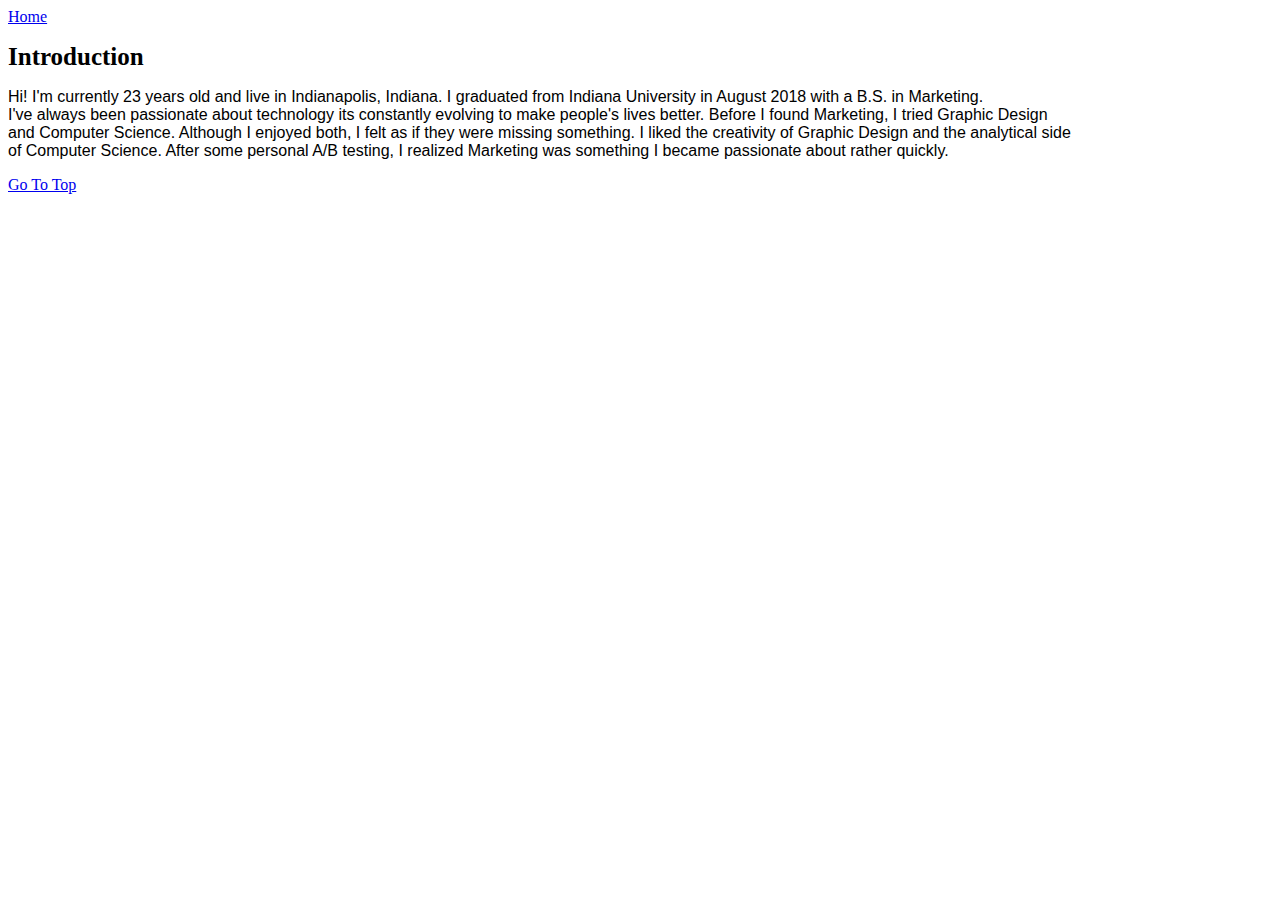
<file: About-Me.html>
<!doctype html>
<html lang="en">

<head>
	<!-- Global site tag (gtag.js) - Google Analytics -->
<script async src="https://www.googletagmanager.com/gtag/js?id=UA-139169233-1"></script>
<script>
  window.dataLayer = window.dataLayer || [];
  function gtag(){dataLayer.push(arguments);}
  gtag('js', new Date());

  gtag('config', 'UA-139169233-1');
</script>

<link href="./style.css" type="text/css" rel="stylesheet">


<meta charset="utf-8">
<title>Derek Vaal's Portfolio - About Me</title>
</head>

<body>
  <a href="./index">Home</a>
  <div id="Top Of Page">
	<h1>Introduction</h1>
	<p>Hi! I'm currently 23 years old and live in Indianapolis, Indiana. I graduated from Indiana University in August 2018 with a B.S. in Marketing. <br>
	I've always been passionate about technology its constantly evolving to make people's lives better. Before I found Marketing, I tried Graphic Design <br>
	and Computer Science. Although I enjoyed both, I felt as if they were missing something. I liked the creativity of Graphic Design and the analytical side <br>
of Computer Science. After some personal A/B testing, I realized Marketing was something I became passionate about rather quickly.
   </p>
   <a href="#Top Of Page">Go To Top</a>

</body>
</html>
</file>
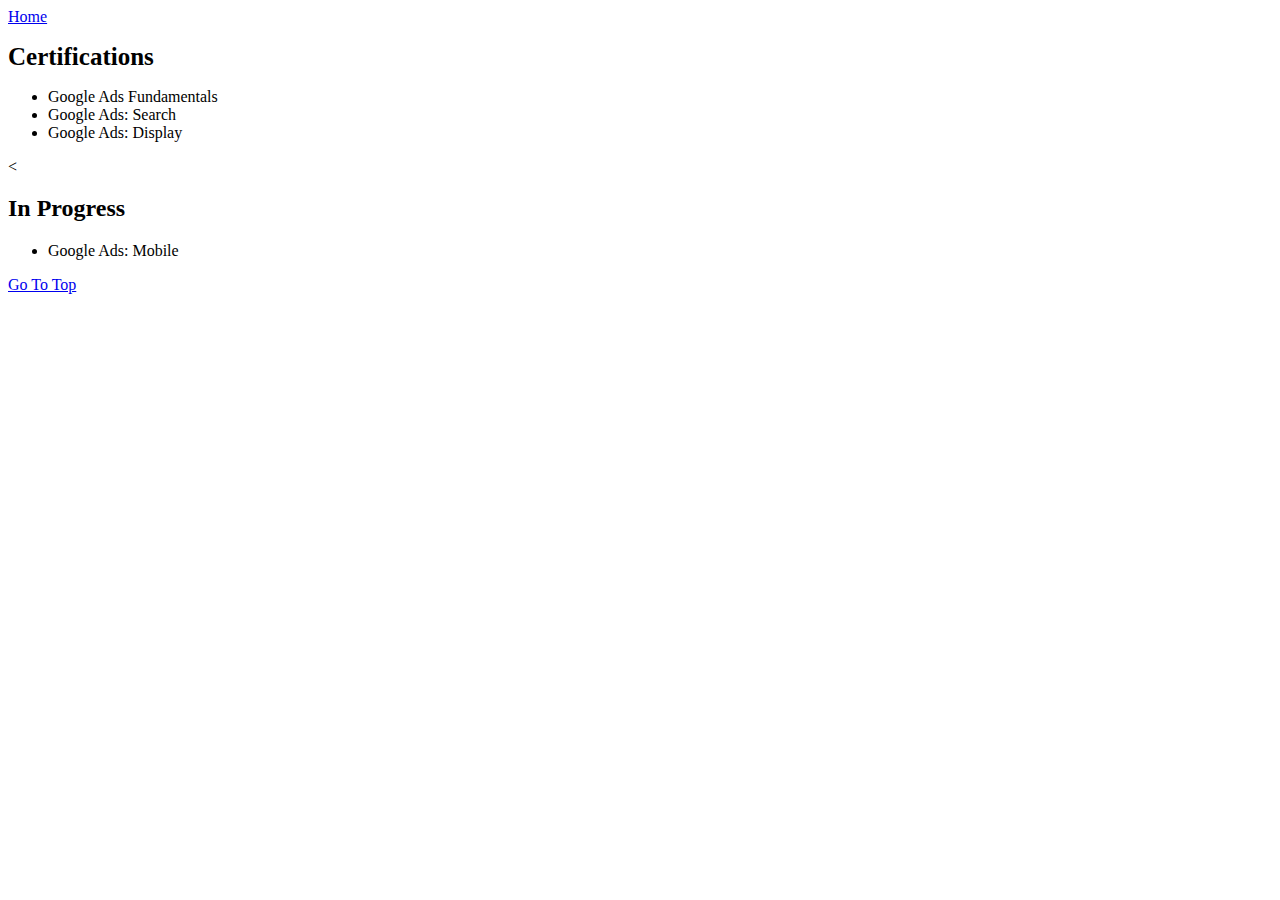
<file: Certifications.html>
<!doctype html>
<html>
<head>
	<!-- Global site tag (gtag.js) - Google Analytics -->
<script async src="https://www.googletagmanager.com/gtag/js?id=UA-139169233-1"></script>
<script>
  window.dataLayer = window.dataLayer || [];
  function gtag(){dataLayer.push(arguments);}
  gtag('js', new Date());

  gtag('config', 'UA-139169233-1');
</script>

<link href="./style.css" type="text/css" rel="stylesheet">

<meta charset="utf-8">
<title>Certifications</title>
</head>

<body>
	<a href="./index">Home</a>
	<div id="Top Of Page">
	
	<h1>Certifications</h1>
	<ul>
		<li>Google Ads Fundamentals</li>
		<li>Google Ads: Search</li>
		<li>Google Ads: Display</li>
	</ul>

	<

	<h2>In Progress</h2>
	  <ul>
	  	<li>Google Ads: Mobile</li>
	  </ul>
	<a href="#Top Of Page">Go To Top</a>
</body>
</html>
</file>
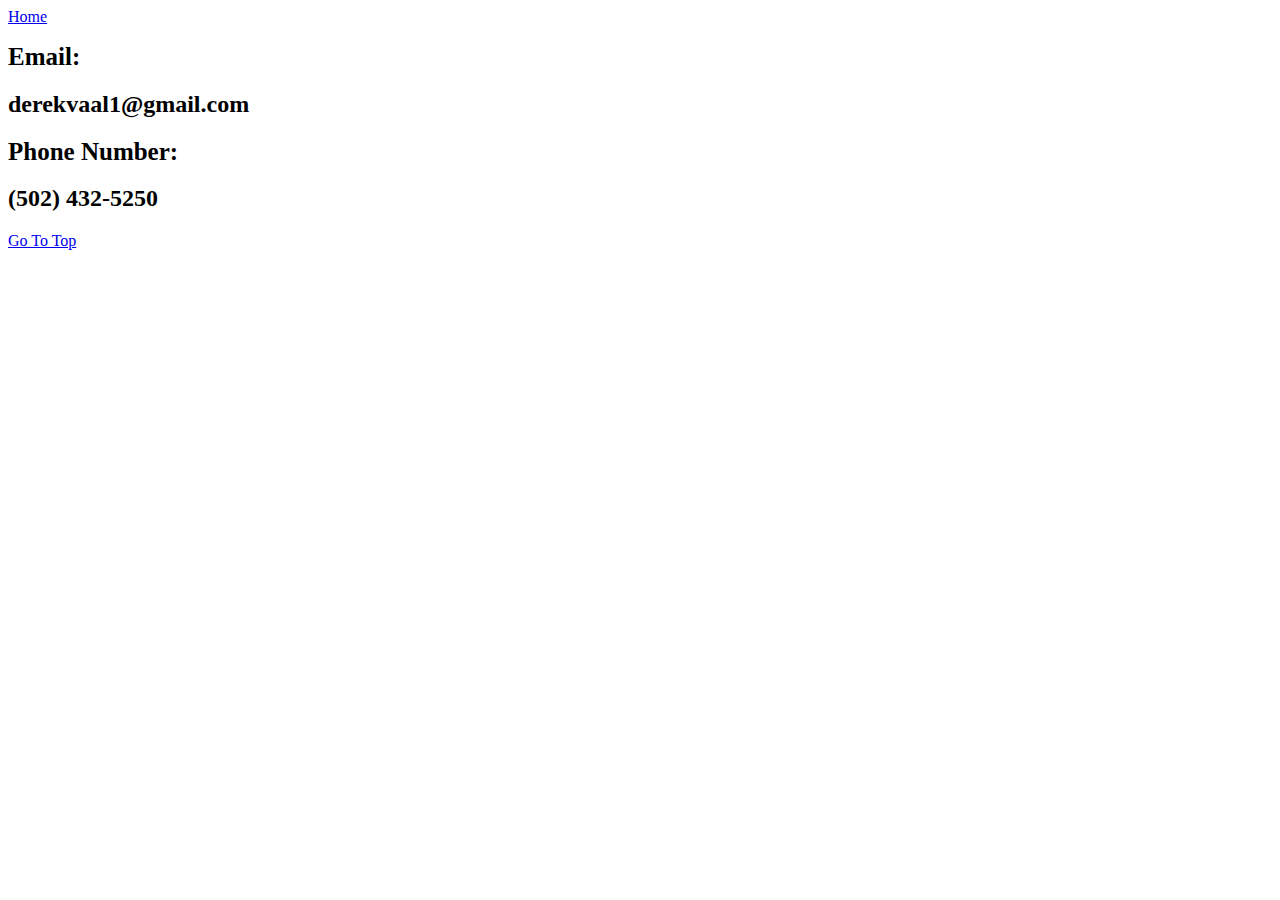
<file: Contact-Me.html>
<!doctype html>
<html>
<head>
	<!-- Global site tag (gtag.js) - Google Analytics -->
<script async src="https://www.googletagmanager.com/gtag/js?id=UA-139169233-1"></script>
<script>
  window.dataLayer = window.dataLayer || [];
  function gtag(){dataLayer.push(arguments);}
  gtag('js', new Date());

  gtag('config', 'UA-139169233-1');
</script>

<link href="./style.css" type="text/css" rel="stylesheet">

<meta charset="utf-8">
<title>Contact Me</title>
</head>

<body>
	<a href="./index">Home</a>
	<div id="Top Of Page">
	
	<h1>Email:</h1>
	<h2>derekvaal1@gmail.com</h2>

	<h1>Phone Number:</h1>
	<h2>(502) 432-5250</h2>
	<a href="#Top Of Page">Go To Top</a>
</body>
</html>
</file>
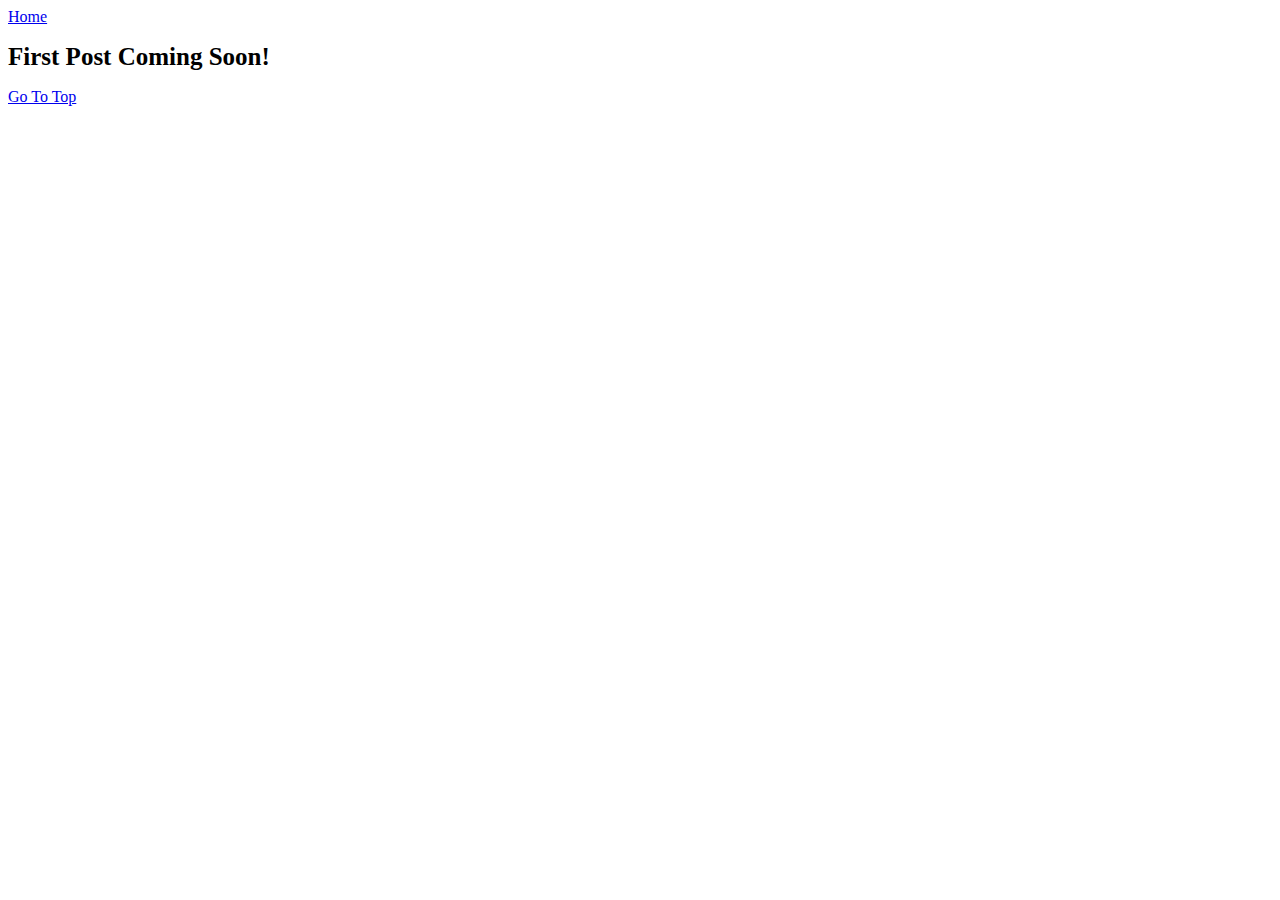
<file: Marketing-Blog.html>
<!doctype html>
<html>
<head>
	<!-- Global site tag (gtag.js) - Google Analytics -->
<script async src="https://www.googletagmanager.com/gtag/js?id=UA-139169233-1"></script>
<script>
  window.dataLayer = window.dataLayer || [];
  function gtag(){dataLayer.push(arguments);}
  gtag('js', new Date());

  gtag('config', 'UA-139169233-1');
</script>

<link href="./style.css" type="text/css" rel="stylesheet">


<meta charset="utf-8">
<title>Marketing Blog</title>
</head>

<body>
	<a href="./index">Home</a>
	<div id="Top Of Page">
	
	<h1>First Post Coming Soon!</h1>
	<a href="#Top Of Page">Go To Top</a>
</body>
</html>
</file>
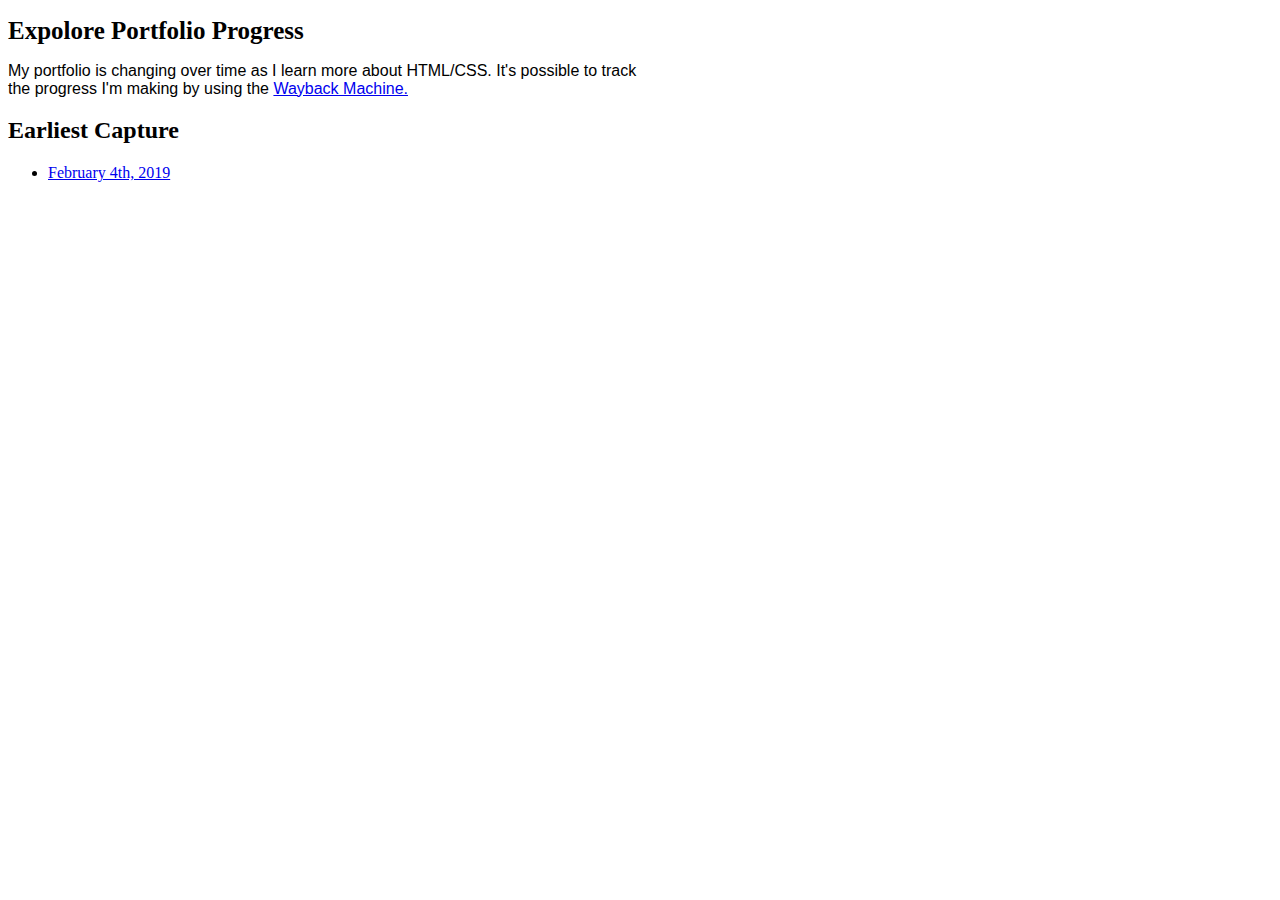
<file: Updates.html>
<!doctype html>
<html>
<head>
	<!-- Global site tag (gtag.js) - Google Analytics -->
<script async src="https://www.googletagmanager.com/gtag/js?id=UA-139169233-1"></script>
<script>
  window.dataLayer = window.dataLayer || [];
  function gtag(){dataLayer.push(arguments);}
  gtag('js', new Date());

  gtag('config', 'UA-139169233-1');
</script>

<link href="./style.css" type="text/css" rel="stylesheet">


<meta charset="utf-8">
<title>Updates</title>
</head>

<body>
	<h1>Expolore Portfolio Progress</h1>
	<p>My portfolio is changing over time as I learn more about HTML/CSS. It's possible to track <br>
	the progress I'm making by using the <a href="https://archive.org/web/">Wayback Machine.</a>
   </p>
   <h2>Earliest Capture</h2>
	<ul>
	  <li><a href=https://web.archive.org/web/20190204053621/https://derek-vaal.github.io/>February 4th, 2019</a></li>
	</ul>
</body>
</html>
</file>
<file: style.css>
p {
	font-family: Arial;
}

h1 {
	font-size: 25px;
}

#Top_Of_Page {
	align-content: center;
	font-family: arial;
	font-size: 25px;
}
</file>
